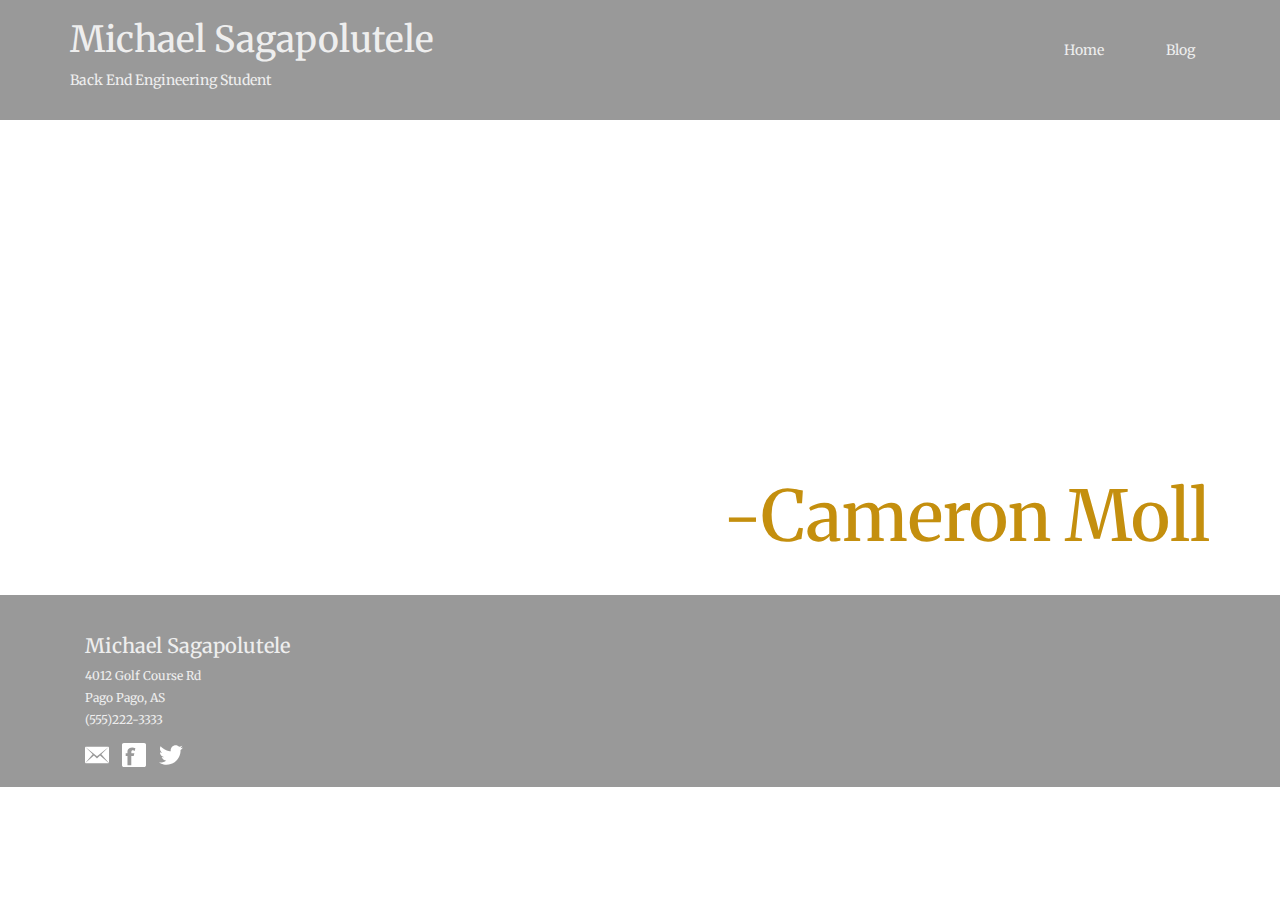
<file: index.html>
<!DOCTYPE html>
<html>
	<head>
		<title>Home</title>
		<link rel="stylesheet" href="https://maxcdn.bootstrapcdn.com/bootstrap/3.3.7/css/bootstrap.min.css">
		<link rel="stylesheet" type="text/css" href="css/styles.css">
		<link href="https://fonts.googleapis.com/css?family=Lato:300,400" rel="stylesheet">
		<link href="https://fonts.googleapis.com/css?family=Merriweather" rel="stylesheet">
	</head>

	<body>
		<div class="header">
			<div class="container">
				<div class="row">
					<div class="col-md-6">
						<h1>Michael Sagapolutele</h1>
						<p>Back End Engineering Student</p>
					</div>
					<div class="pull-right">
						<ul class="nav nav-pills">
							<li role="presentation"><a href="index.html">Home</a></li>
							<li role="presentation"><a href="pages/blog.html">Blog</a></li>
						</ul>
					</div>
				</div>
			</div>
		</div>

		<div class="main">
			<div class="container">
				<div class="row">
					<div class="col-md-7 pull-right">
						<h2>“What separates design from art is that design is meant to be… functional.”<br> <span>-Cameron Moll</span></h2>
					</div>
				</div>
			</div>
		</div>

    <div class="footer">
      <div class="container">
        <div class="align-left col-md-4">
          <h3>Michael Sagapolutele</h3>
          <p>4012 Golf Course Rd</p>
          <p>Pago Pago, AS</p>
          <p>(555)222-3333</p>
          <a href=#><img src="images/email.svg"/></a>
          <a href=#><img src="images/fb.svg"/></a>
          <a href=#><img src="images/twitter.svg"/></a>
        </div>
      </div>
    </div>

	</body>
</html>
</file>
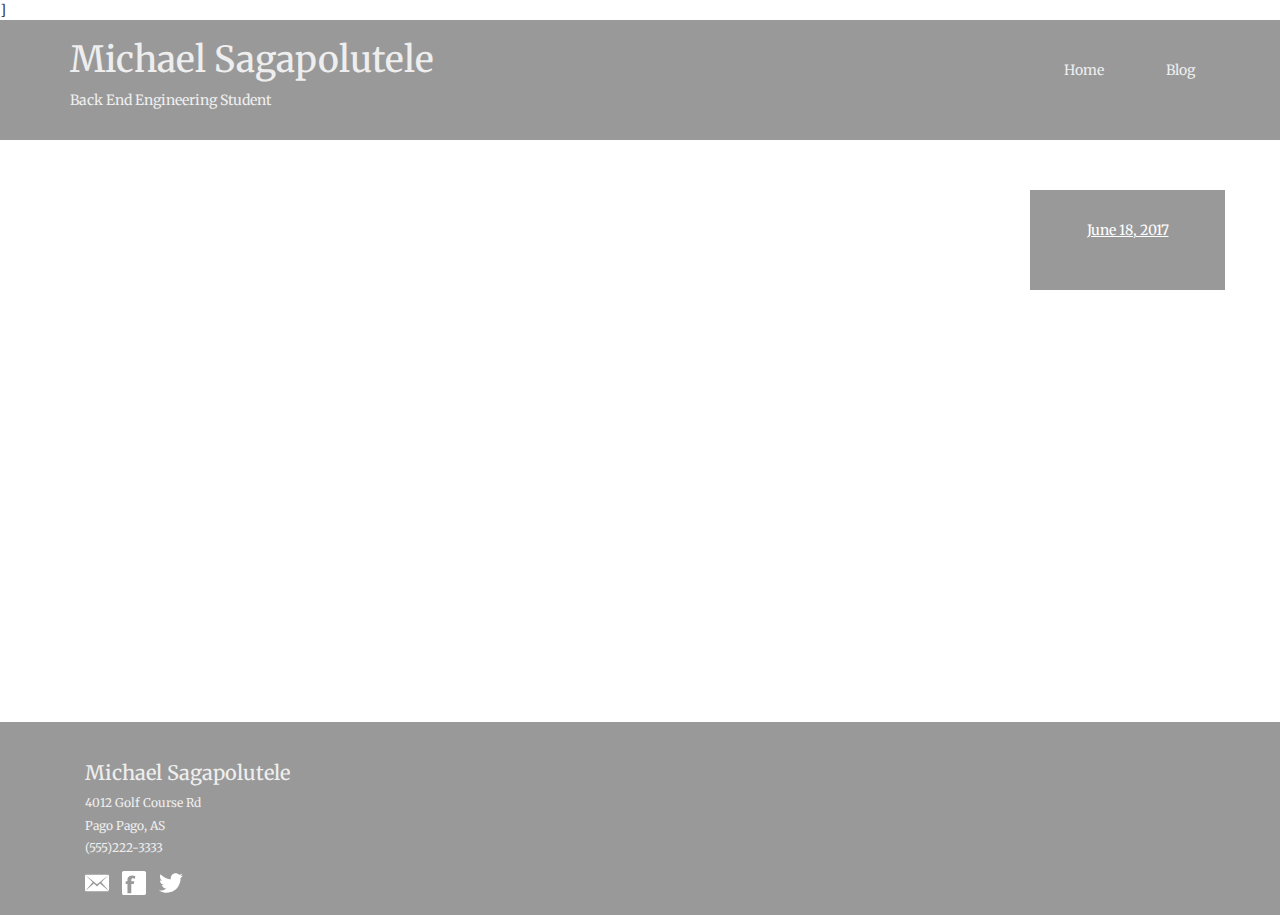
<file: pages/blog.html>
]<!DOCTYPE html>
<html>
<head>
	<title>Blog</title>
	<link rel="stylesheet" href="https://maxcdn.bootstrapcdn.com/bootstrap/3.3.7/css/bootstrap.min.css">
	<link rel="stylesheet" type="text/css" href="../css/styles.css">
	<link href="https://fonts.googleapis.com/css?family=Lato:300,400" rel="stylesheet">
	<link href="https://fonts.googleapis.com/css?family=Merriweather" rel="stylesheet">
</head>
<body>
	<div class="header">
			<div class="container">
				<div class="row">
					<div class="col-md-6">
						<h1>Michael Sagapolutele</h1>
						<p>Back End Engineering Student</p>
					</div>
					<div class="pull-right">
						<ul class="nav nav-pills">
							<li role="presentation"><a href="../index.html">Home</a></li>
							<li role="presentation"><a href="#">Blog</a></li>
						</ul>
					</div>
				</div>
			</div>
		</div>

		<div class="main">
			<div class="container">
				<div class="row">

					<div class="blog-post col-md-9">
						<h3>Back End Module 1, or as it is more commonly known: "Where's your growth mindset, noob."</h3>
            <br>
            <p>
                Whew! That Mod 1 Back End, amirite? Talk about a roller coaster of emotions. From riding the high of a victory on a project to trying not to fall into a pit of despair on the next project. Rinse and repeat for six weeks. At the end of it all though, I feel as if I've come out not only a better Ruby developer but a more confident learner in general.
            </p>
            <p>
                You can probably tell by now that we didn't do much work on visual design. I'm confident that those skills will come in time though. Out of the things we did work on, I've got to say that CompleteMe was my favorite project of the bunch. In the project, we had to put together a trie, also known as a prefix tree, and reproduce the functionality of a basic autocomplete program. This was the project that really started to hone my instincts for seeing the links between objects, abstract as they sometimes are. At first, it required extensive use of whiteboarding, but near the end, my partner and I were starting to be able to see the links between the nodes.
            </p>
            <p>
                Not far behind on my list of favorite projects was BattleShip. On the surface this seemed pretty straightforward: recreate the functionality of the classic board game in Ruby. It ended up being a lot more complicated than I originally thought, especially when it came to coding the computer player's random ship placement. It was this part of the project where the utility of Ruby's Enumerables truly started to shine through the darkness. They really became my favorite technical concept of the module, since I didn't have to use for loops for everything.
            </p>
            <p>
                All in all, Mod 1 was a great experience. There were highs, and there were lows, but the experience and mentoring were invaluable.
            </p>
					</div>

					<div class="col-md-2 pull-right blog-dates">
						<div class="list-group">
							<a href="#">June 18, 2017</a>
						</div>
					</div>
				</div>
			</div>
		</div>

    <div class="footer">
      <div class="container">
        <div class="align-left col-md-4">
          <h3>Michael Sagapolutele</h3>
          <p>4012 Golf Course Rd</p>
          <p>Pago Pago, AS</p>
          <p>(555)222-3333</p>
					<a href=#><img src="../images/email.svg"/></a>
          <a href=#><img src="../images/fb.svg"/></a>
          <a href=#><img src="../images/twitter.svg"/></a>
        </div>
      </div>
    </div>
</body>
</html>
</file>
<file: css/styles.css>
body{
	background: url(http://www.ecifm.com/p6/wp-content/uploads/2016/06/website-design-background-1.jpg) no-repeat center center;
	background-size: cover;
	font-family: 'Merriweather', sans-serif;
}

.header{
	background-color: rgba(0,0,0, 0.4);
	color: #eee;
	padding-bottom: 20px;
}

.header .nav a{
	padding: 10px 30px;
	margin: 0px;
	border-radius: 0px;
	background-color: transparent;
	color: #eee;
}

.header .nav a:hover{
	background-color: #1A77FF;
}

.header ul li{
	margin-top: 30px;
}

.main{
	padding: 30px 0px;
}

.main .blog-post{
	color: white;
	margin-top: 100px;
	font-family: 'Lato', sans-serif;
}

.main .blog-dates{
	background-color: rgba(0,0,0, 0.4);
	text-align: center;
	padding: 30px 0px;
	margin-top: 20px;
}

.main .blog-dates a{
	color: white;
	text-decoration: underline;
}

.main h2{
	text-align: right;
	font-size: 70px;
	color: #fff;
	font-family: 'Merriweather', sans-serif;
}

.main h2 span{
	color: #c48f0e;
}

.main ul li {
	color: white;
}

.footer{
  padding: 20px 0;
  color: #eee;
  background-color: rgba(0,0,0, 0.4);
  font-family: 'Merriweather', sans-serif;
}

.footer h3{
  font-size: 20px;
}

.footer p{
  margin-bottom: 5px;
  font-size: 12px;
}

.footer img{
	width: 24px;
	margin: 10px 10px 0px 0px;
}
</file>
